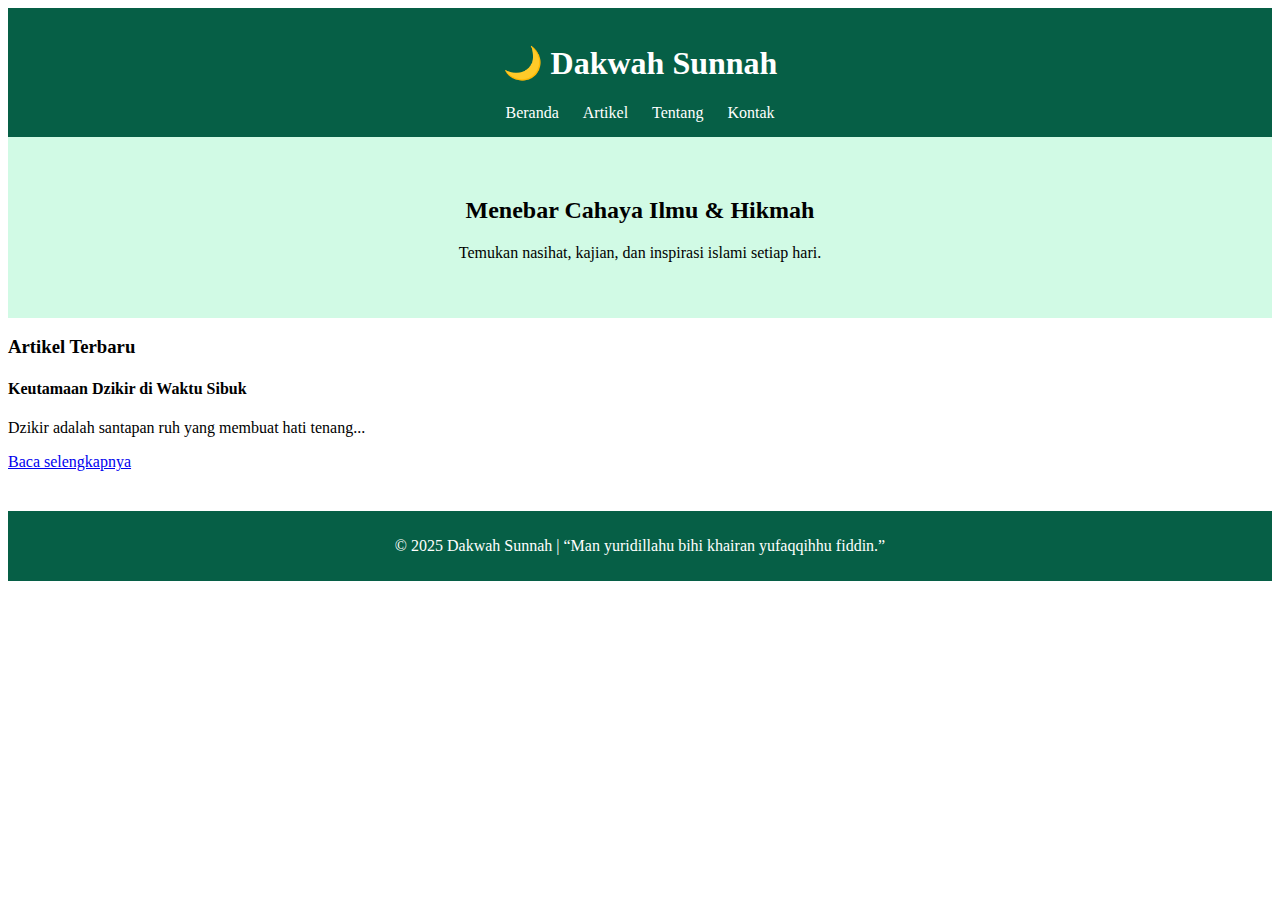
<file: index.html>
<!DOCTYPE html>
<html lang="id">
<head>
  <meta charset="UTF-8" />
  <meta name="viewport" content="width=device-width, initial-scale=1.0" />
  <title>Web Dakwah Islam</title>
  <link rel="stylesheet" href="style.css" />
</head>
<body>
  <header>
    <h1>🌙 Dakwah Sunnah</h1>
    <nav>
      <a href="index.html">Beranda</a>
      <a href="artikel.html">Artikel</a>
      <a href="tentang.html">Tentang</a>
      <a href="kontak.html">Kontak</a>
    </nav>
  </header>

  <section class="hero">
    <h2>Menebar Cahaya Ilmu & Hikmah</h2>
    <p>Temukan nasihat, kajian, dan inspirasi islami setiap hari.</p>
  </section>

  <section class="artikel">
    <h3>Artikel Terbaru</h3>
    <article>
      <h4>Keutamaan Dzikir di Waktu Sibuk</h4>
      <p>Dzikir adalah santapan ruh yang membuat hati tenang...</p>
      <a href="#">Baca selengkapnya</a>
    </article>
  </section>

  <footer>
    <p>© 2025 Dakwah Sunnah | “Man yuridillahu bihi khairan yufaqqihhu fiddin.”</p>
  </footer>
</body>
</html>
</file>
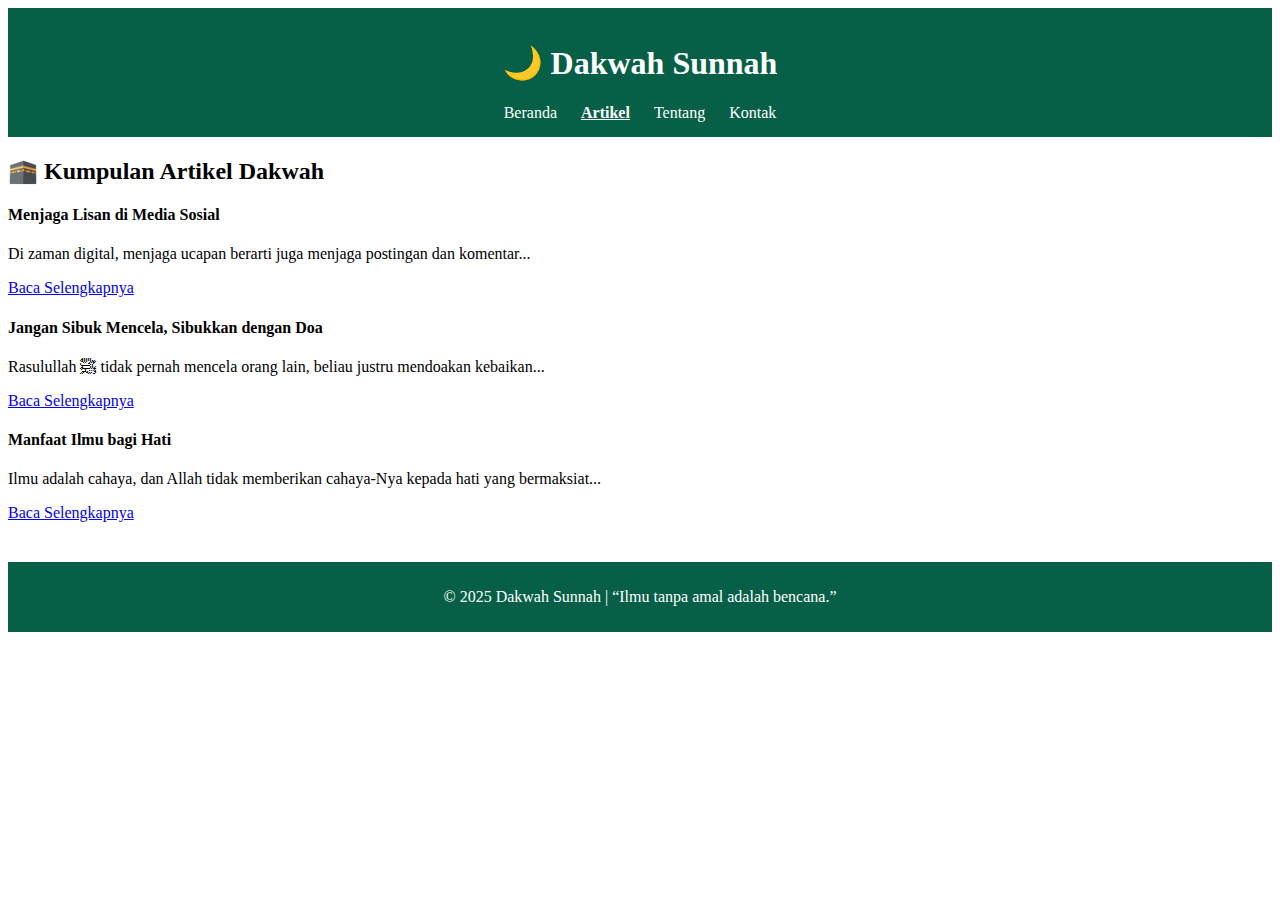
<file: artikel.html>
<!DOCTYPE html>
<html lang="id">
<head>
  <meta charset="UTF-8">
  <meta name="viewport" content="width=device-width, initial-scale=1.0">
  <title>Artikel Dakwah - Dakwah Sunnah</title>
  <link rel="stylesheet" href="style.css">
</head>
<body>

  <header>
    <h1>🌙 Dakwah Sunnah</h1>
    <nav>
      <a href="index.html">Beranda</a>
      <a href="artikel.html" class="active">Artikel</a>
      <a href="about.html">Tentang</a>
      <a href="kontak.html">Kontak</a>
    </nav>
  </header>

  <section class="artikel">
    <h2>🕋 Kumpulan Artikel Dakwah</h2>
    <div class="card-container">
      <div class="card">
        <h4>Menjaga Lisan di Media Sosial</h4>
        <p>Di zaman digital, menjaga ucapan berarti juga menjaga postingan dan komentar...</p>
        <a href="#">Baca Selengkapnya</a>
      </div>
      <div class="card">
        <h4>Jangan Sibuk Mencela, Sibukkan dengan Doa</h4>
        <p>Rasulullah ﷺ tidak pernah mencela orang lain, beliau justru mendoakan kebaikan...</p>
        <a href="#">Baca Selengkapnya</a>
      </div>
      <div class="card">
        <h4>Manfaat Ilmu bagi Hati</h4>
        <p>Ilmu adalah cahaya, dan Allah tidak memberikan cahaya-Nya kepada hati yang bermaksiat...</p>
        <a href="#">Baca Selengkapnya</a>
      </div>
    </div>
  </section>

  <footer>
    <p>© 2025 Dakwah Sunnah | “Ilmu tanpa amal adalah bencana.”</p>
  </footer>

</body>
</html>
</file>
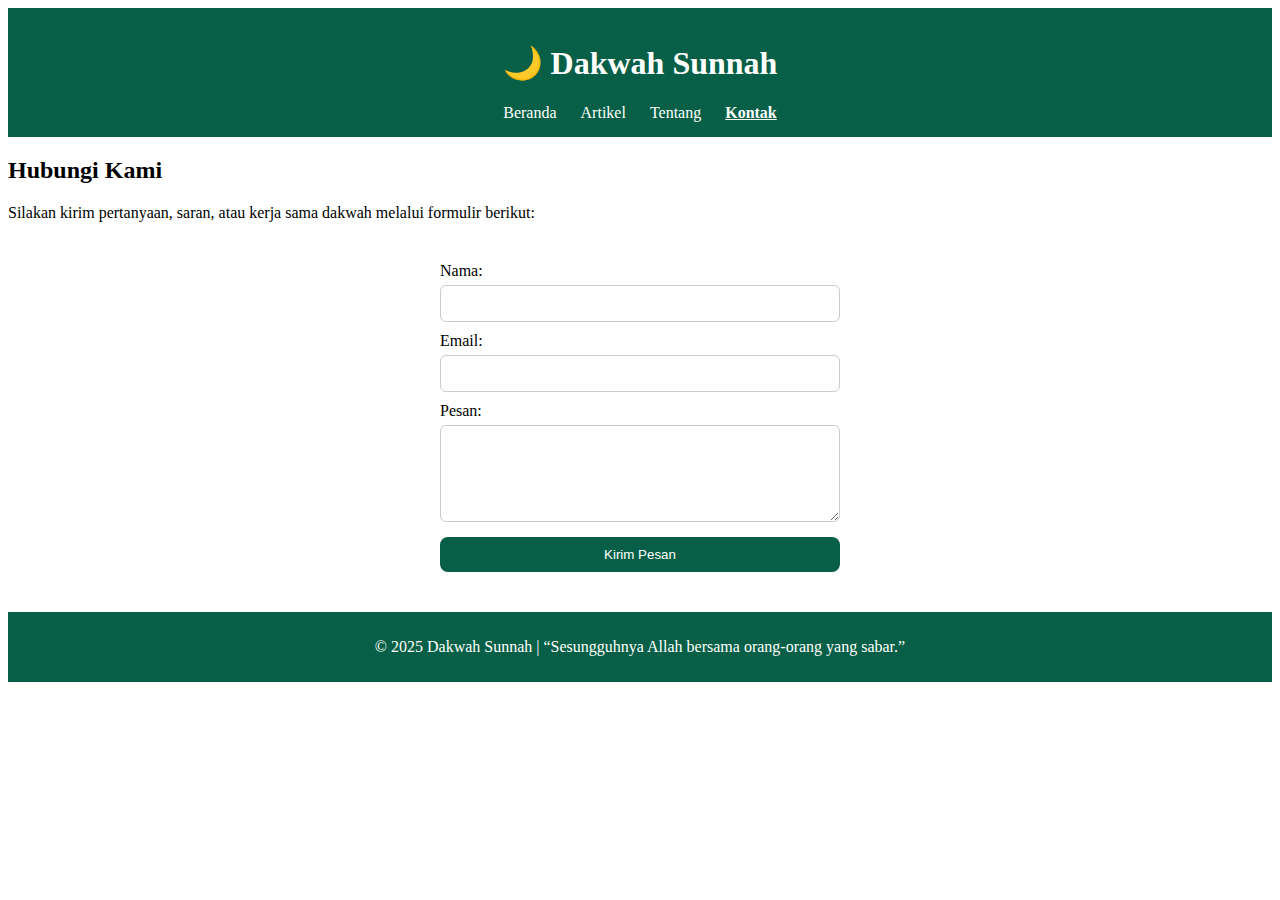
<file: kontak.html>
<!DOCTYPE html>
<html lang="id">
<head>
  <meta charset="UTF-8">
  <meta name="viewport" content="width=device-width, initial-scale=1.0">
  <title>Kontak Kami - Dakwah Sunnah</title>
  <link rel="stylesheet" href="style.css">
</head>
<body>

  <header>
    <h1>🌙 Dakwah Sunnah</h1>
    <nav>
      <a href="index.html">Beranda</a>
      <a href="artikel.html">Artikel</a>
      <a href="about.html">Tentang</a>
      <a href="kontak.html" class="active">Kontak</a>
    </nav>
  </header>

  <section class="kontak">
    <h2>Hubungi Kami</h2>
    <p>Silakan kirim pertanyaan, saran, atau kerja sama dakwah melalui formulir berikut:</p>

    <form action="mailto:info@dakwahsunnah.com" method="post" enctype="text/plain" class="form-kontak">
      <label>Nama:</label>
      <input type="text" name="nama" required>

      <label>Email:</label>
      <input type="email" name="email" required>

      <label>Pesan:</label>
      <textarea name="pesan" rows="5" required></textarea>

      <button type="submit">Kirim Pesan</button>
    </form>
  </section>

  <footer>
    <p>© 2025 Dakwah Sunnah | “Sesungguhnya Allah bersama orang-orang yang sabar.”</p>
  </footer>

</body>
</html>
</file>
<file: style.css>
<link rel="stylesheet" href="style.css">


body {
  font-family: "Poppins", sans-serif;
  margin: 0;
  background: #f7f8f4;
  color: #333;
}

header {
  background: #065f46;
  color: white;
  padding: 15px;
  text-align: center;
}

nav a {
  color: white;
  text-decoration: none;
  margin: 0 10px;
}

.hero {
  text-align: center;
  padding: 40px;
  background: #d1fae5;
}

footer {
  background: #065f46;
  color: white;
  text-align: center;
  padding: 10px;
  margin-top: 40px;
}

/* Form Kontak */
.form-kontak {
  display: flex;
  flex-direction: column;
  max-width: 400px;
  margin: 30px auto;
  text-align: left;
}

.form-kontak label {
  margin-top: 10px;
  font-weight: 500;
}

.form-kontak input, .form-kontak textarea {
  padding: 10px;
  border: 1px solid #ccc;
  border-radius: 6px;
  margin-top: 5px;
}

.form-kontak button {
  margin-top: 15px;
  padding: 10px;
  background: #065f46;
  color: white;
  border: none;
  border-radius: 8px;
  cursor: pointer;
}

.form-kontak button:hover {
  background: #047857;
}

/* Active Link */
nav a.active {
  text-decoration: underline;
  font-weight: bold;
}
</file>
